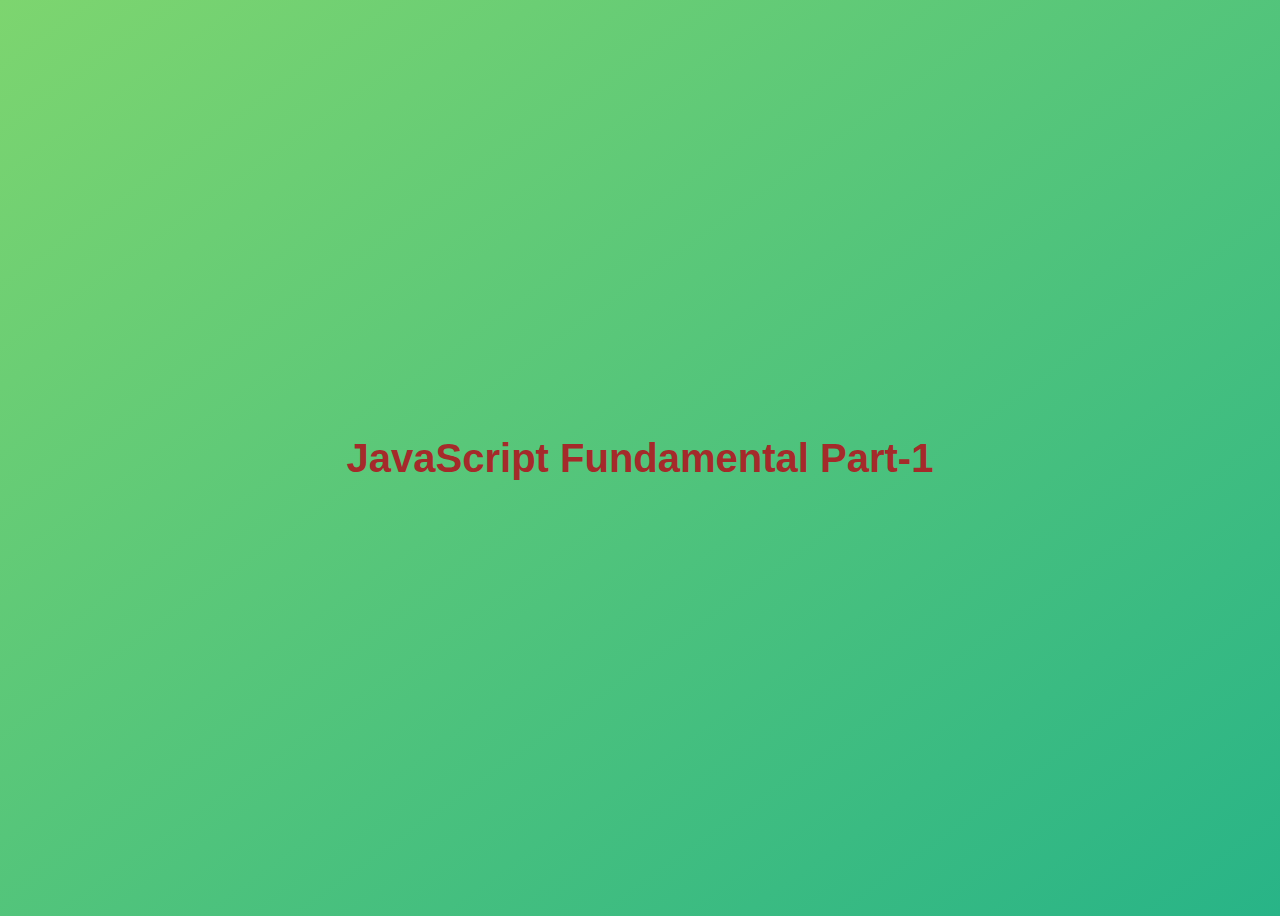
<file: 2. JS Fundamental - I/index.html>
<!DOCTYPE html>
<html lang="en">
    <link href="style.css" rel="stylesheet" />
    <script src="script.js"></script>
    <script src="assignments.js"></script>
    <!-- <script src="codingChallenge.js"></script> -->

    <head>
        <meta charset="UTF-8">
        <meta http-equiv="X-UA-Compatible" content="IE=edge">
        <meta name="viewport" content="width=device-width, initial-scale=1.0">
        <title>JavaScript Fundamental</title>
    </head>

    <body>
        <h1>JavaScript Fundamental Part-1</h1>
    </body>

</html>
</file>
<file: 2. JS Fundamental - I/style.css>
body {
    background: linear-gradient(to top left, #28b487, #7dd56f);
    text-align: center;
    display: flex;
    align-items: center;
    height: 100vh;
}

h1 {
    font-size: 40px;
    color: brown;
    font-family: 'Segoe UI', Tahoma, Geneva, Verdana, sans-serif;
    line-height: 1.3;
    width: 100%;
    padding: 30px;
    text-align: center;
}
</file>
